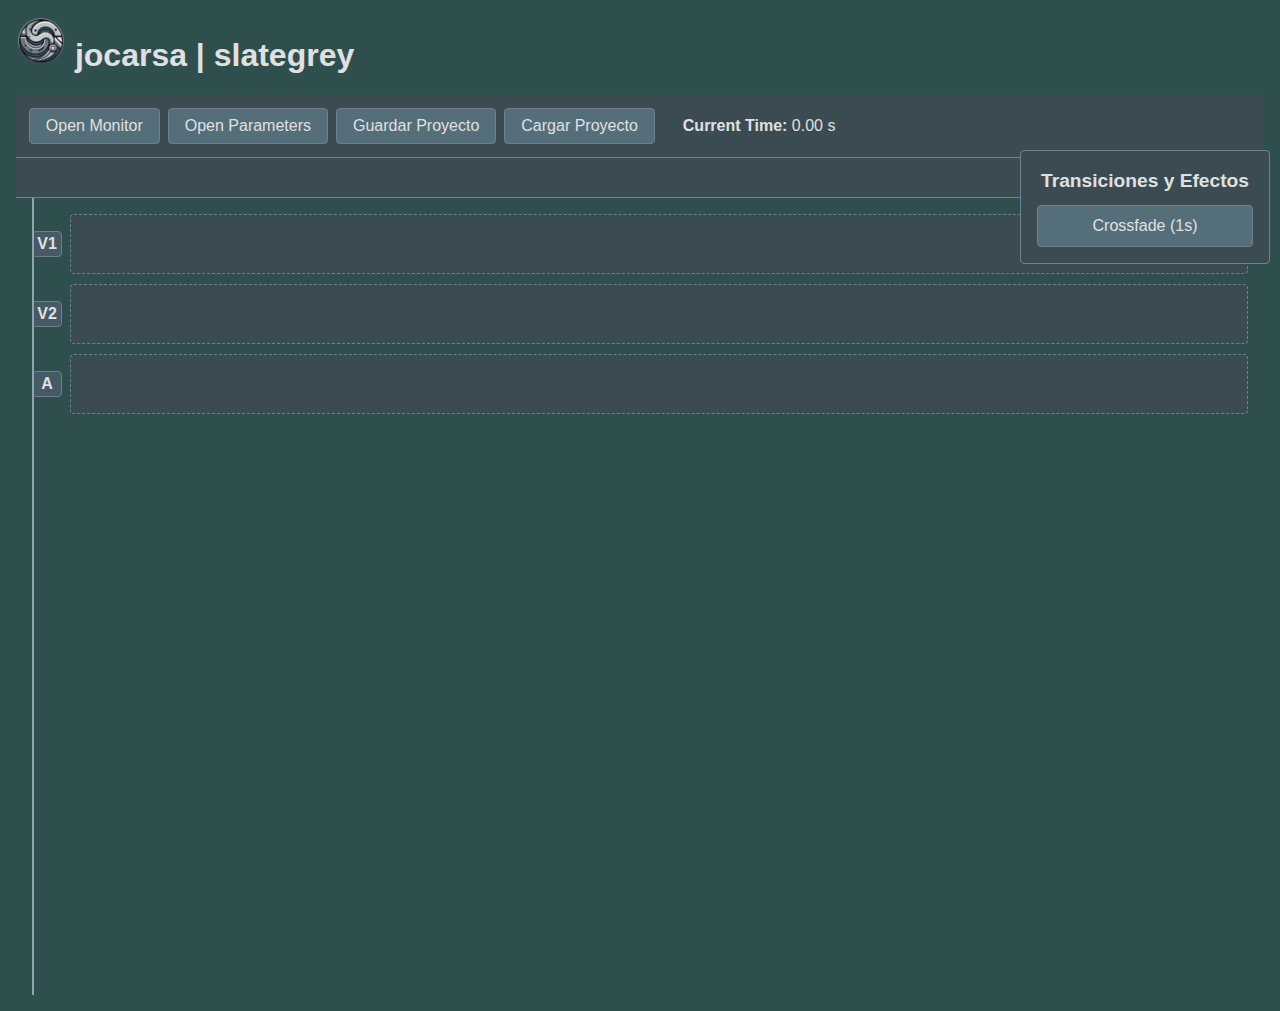
<file: index.html>
<!DOCTYPE html>
<html lang="en">
<head>
  <meta charset="UTF-8">
  <title>Main Timeline</title>
  <link rel="stylesheet" href="css/estilo.css">
</head>
<body>

<h1><img src="slategrey.png" alt="slategrey logo"> jocarsa | slategrey</h1>

<div id="container">

  <!-- TOP BAR con botones para abrir Monitor, Parámetros, Guardar y Cargar -->
  <div id="topPanelSingleRow">
    <button id="btnOpenMonitor">Open Monitor</button>
    <button id="btnOpenParams">Open Parameters</button>
    <button id="btnSaveProject">Guardar Proyecto</button>
    <button id="btnLoadProject">Cargar Proyecto</button>
    <!-- Input oculto para cargar archivo JSON -->
    <input type="file" id="fileInput" style="display:none;" accept=".json">

    <div style="margin-left: 20px;">
      <strong>Current Time:</strong>
      <span id="timeDisplay">0.00</span> s
    </div>
  </div>

  <!-- PANEL DEL TIMELINE -->
  <div id="bottomPanel">
    <!-- Time scale (ruler) -->
    <div id="timeScale"></div>

    <div id="tracksContainer">
      <!-- Cursor de tiempo -->
      <div id="timeCursor" class="time-cursor"></div>
      <!-- Ghost cursor para render -->
      <div id="ghostCursor" class="time-cursor ghost-cursor" style="display:none;"></div>
      <!-- VIDEO TRACK #1 -->
      <div class="trackRow">
        <div class="trackLabel">V1</div>
        <div id="trackVideo1" class="track"
             ondragover="event.preventDefault();"
             ondrop="handleFileDrop(event, 'video1')">
        </div>
      </div>
      <!-- VIDEO TRACK #2 -->
      <div class="trackRow">
        <div class="trackLabel">V2</div>
        <div id="trackVideo2" class="track"
             ondragover="event.preventDefault();"
             ondrop="handleFileDrop(event, 'video2')">
        </div>
      </div>
      <!-- AUDIO TRACK -->
      <div class="trackRow">
        <div class="trackLabel">A</div>
        <div id="trackAudio" class="track"
             ondragover="event.preventDefault();"
             ondrop="handleFileDrop(event, 'audio')">
        </div>
      </div>
    </div>
  </div>
</div>

<!-- Panel flotante de Transiciones y Efectos -->
<div id="transitionsPanel">
  <h2>Transiciones y Efectos</h2>
  <!-- Ítem de transición: crossfade -->
  <div id="transitionItem" draggable="true" data-type="crossfade">
    Crossfade (1s)
  </div>
</div>

<!-- Se incluyen los JS existentes -->
<script src="js/codigo.php"></script>
<!-- Se incluye el nuevo script para transiciones -->
<script src="js/funciones/transitions.js"></script>

<!-- Script para guardar y cargar el proyecto -->
<script>
  // Función para guardar el proyecto en un archivo JSON
  function saveProject() {
    let project = {
      clipsVideo1: clipsVideo1.map(serializeClip),
      clipsVideo2: clipsVideo2.map(serializeClip),
      clipsAudio: clipsAudio.map(serializeClip),
      transitions: transitions  // array global de transiciones
    };
    let json = JSON.stringify(project, null, 2);
    let blob = new Blob([json], { type: 'application/json' });
    let url = URL.createObjectURL(blob);
    let a = document.createElement('a');
    a.href = url;
    a.download = 'project.json';
    document.body.appendChild(a);
    a.click();
    document.body.removeChild(a);
  }

  // Función para cargar el proyecto desde un archivo JSON
  function loadProjectFromFile(file) {
    let reader = new FileReader();
    reader.onload = function(e) {
      try {
        let project = JSON.parse(e.target.result);
        // Reiniciamos los arrays actuales
        clipsVideo1 = project.clipsVideo1 || [];
        clipsVideo2 = project.clipsVideo2 || [];
        clipsAudio = project.clipsAudio || [];
        transitions = project.transitions || [];
        // Actualizamos la UI: Se remueven las transiciones visuales existentes y se re-renderizan
        let oldTransitions = document.querySelectorAll('.transition');
        oldTransitions.forEach(el => el.remove());
        transitions.forEach(t => renderTransitionOnTimeline(t));
        broadcastFullState();
      } catch(err) {
        alert("Error al cargar el proyecto: " + err);
      }
    };
    reader.readAsText(file);
  }

  document.getElementById('btnSaveProject').addEventListener('click', saveProject);
  document.getElementById('btnLoadProject').addEventListener('click', function(){
    document.getElementById('fileInput').click();
  });
  document.getElementById('fileInput').addEventListener('change', function(e){
    let file = e.target.files[0];
    if(file) loadProjectFromFile(file);
  });

  // Apertura de ventanas hijas (Monitor y Parameters)
  let monitorWin = null;
  let paramsWin = null;
  document.getElementById('btnOpenMonitor').addEventListener('click', () => {
    if (!monitorWin || monitorWin.closed) {
      monitorWin = window.open('monitor.html', 'monitorWin', 'width=800,height=600');
    } else {
      monitorWin.focus();
    }
  });
  document.getElementById('btnOpenParams').addEventListener('click', () => {
    if (!paramsWin || paramsWin.closed) {
      paramsWin = window.open('parameters.html', 'paramsWin', 'width=400,height=600');
    } else {
      paramsWin.focus();
    }
  });
</script>

</body>
</html>
</file>
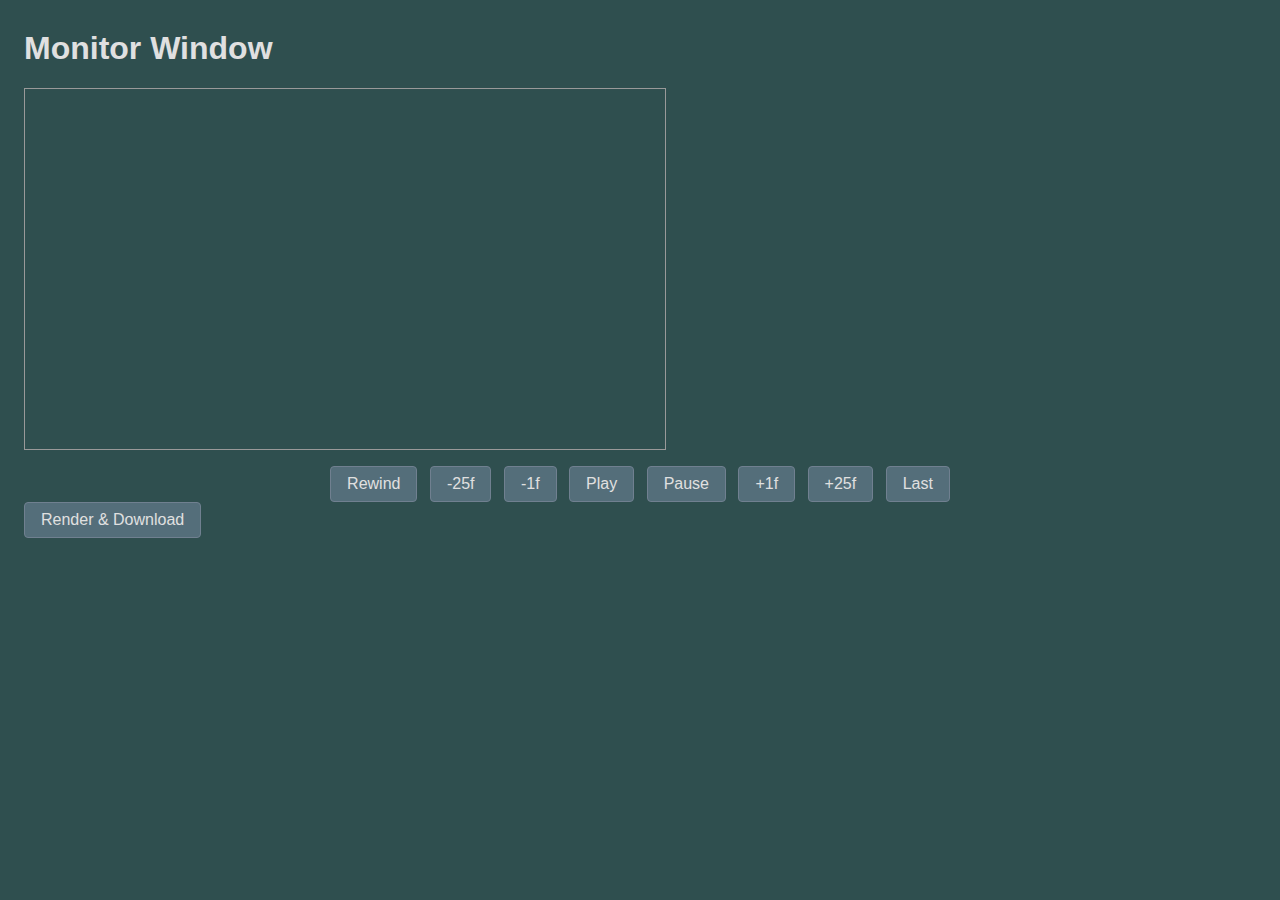
<file: monitor.html>
<!DOCTYPE html>
<html lang="en">
<head>
  <meta charset="UTF-8">
  <title>Monitor</title>
  <link rel="stylesheet" href="css/estilo.css">
  <style>
    body { margin: 8px; font-family: sans-serif; }
    #previewCanvas { border: 1px solid #999; display: block; margin-bottom: 8px; }
    #playbackControls button { margin-right: 4px; }
    #renderModal {
      position: fixed; top:0; left:0; right:0; bottom:0;
      background: rgba(0,0,0,0.5);
      display: none; align-items: center; justify-content: center;
    }
    #renderModalContent {
      background: #fff; padding: 20px; border-radius: 8px; text-align: center;
    }
    progress { width: 300px; height: 20px; }
  </style>
</head>
<body>

<h1>Monitor Window</h1>

<canvas id="previewCanvas" width="640" height="360"></canvas>

<div id="playbackControls">
  <button id="btnRewind">Rewind</button>
  <button id="btnBack25">-25f</button>
  <button id="btnBack1">-1f</button>
  <button id="btnPlay">Play</button>
  <button id="btnPause">Pause</button>
  <button id="btnFwd1">+1f</button>
  <button id="btnFwd25">+25f</button>
  <button id="btnLastFrame">Last</button>
</div>

<button id="renderButton">Render &amp; Download</button>

<!-- A modal to show rendering progress -->
<div id="renderModal">
  <div id="renderModalContent">
    <h3>Rendering...</h3>
    <progress id="renderProgress" value="0" max="100"></progress>
  </div>
</div>

<script>
// Canvas + contexto
const previewCanvas   = document.getElementById('previewCanvas');
const ctx             = previewCanvas.getContext('2d');

// Elementos del modal de renderizado
const renderButton    = document.getElementById('renderButton');
const renderModal     = document.getElementById('renderModal');
const renderProgress  = document.getElementById('renderProgress');

// Controles de reproducción
document.getElementById('btnRewind').addEventListener('click', () => setPreviewTime(0));
document.getElementById('btnBack25').addEventListener('click', () => stepFrames(-25));
document.getElementById('btnBack1').addEventListener('click', () => stepFrames(-1));
document.getElementById('btnPlay').addEventListener('click', () => {
  isPlaying = true;
  previewLastTimestamp = null;
  requestAnimationFrame(playbackLoop);
});
document.getElementById('btnPause').addEventListener('click', () => { isPlaying = false; });
document.getElementById('btnFwd1').addEventListener('click', () => stepFrames(1));
document.getElementById('btnFwd25').addEventListener('click', () => stepFrames(25));
document.getElementById('btnLastFrame').addEventListener('click', () => {
  let end = getTimelineMaxTime();
  setPreviewTime(end);
});

renderButton.addEventListener('click', () => {
  let endTime = getTimelineMaxTime();
  if (endTime < 0.01) {
    alert("No clips to render!");
    return;
  }
  doRender(endTime);
});

let channel;

function initializeChannel() {
  channel = new BroadcastChannel('myVideoEditorChannel');

  channel.onmessage = function(e) {
    const msg = e.data;
    switch(msg.type) {
      case 'fullState':
        if (msg.currentTime != null) {
          currentPreviewTime = msg.currentTime;
          updateClipsFromParent();
          updatePreviewUI();
        }
        break;
      case 'timeChanged':
        currentPreviewTime = msg.currentTime;
        updatePreviewUI();
        break;
    }
  };
}

initializeChannel();

// Actualiza los arrays de clips desde la ventana padre
let clipsVideo1 = [];
let clipsVideo2 = [];
let clipsAudio  = [];
function updateClipsFromParent() {
  if(window.opener) {
    clipsVideo1 = window.opener.clipsVideo1;
    clipsVideo2 = window.opener.clipsVideo2;
    clipsAudio  = window.opener.clipsAudio;
  }
}
updateClipsFromParent();

let currentPreviewTime = 0;
let isPlaying   = false;
let previewLastTimestamp = 0;
const FPS       = 30;
const PIXELS_PER_SECOND = 50;

function getTimelineMaxTime() {
  let maxT = 0;
  function check(arr){
    for (let c of arr){
      let end = c.startTime + c.duration;
      if (end > maxT) maxT = end;
    }
  }
  check(clipsVideo1);
  check(clipsVideo2);
  check(clipsAudio);
  return maxT;
}

function updatePreviewUI() {
  updatePreviewAtTime(currentPreviewTime);
}

function updatePreviewAtTime(t) {
  ctx.clearRect(0, 0, previewCanvas.width, previewCanvas.height);
  drawClipsAtTime(clipsVideo1, t);
  drawClipsAtTime(clipsVideo2, t);
}

function drawClipsAtTime(clipArray, timeSec){
  for (let clip of clipArray) {
    let start = clip.startTime;
    let end   = clip.startTime + clip.duration;
    if (timeSec >= start && timeSec < end) {
      if (clip.img) {
        let iw = clip.img.width;
        let ih = clip.img.height;
        let cw = previewCanvas.width;
        let ch = previewCanvas.height;
        let centerX = cw / 2;
        let centerY = ch / 2;
        ctx.save();
        ctx.translate(centerX, centerY);
        ctx.translate(clip.posX || 0, clip.posY || 0);
        ctx.rotate((clip.rotation||0) * Math.PI / 180);
        ctx.scale((clip.scale||1), (clip.scale||1));
        ctx.drawImage(clip.img, -iw/2, -ih/2);
        ctx.restore();
      } else if (clip.video) {
        let localTime = timeSec - clip.startTime;
        localTime = Math.max(0, Math.min(localTime, clip.video.duration||999999));
        try {
          clip.video.currentTime = localTime;
        } catch(e){}
        if (clip.video.videoWidth > 0 && clip.video.videoHeight > 0) {
          let vw = clip.video.videoWidth;
          let vh = clip.video.videoHeight;
          let cw = previewCanvas.width;
          let ch = previewCanvas.height;
          let centerX = cw/2;
          let centerY = ch/2;
          ctx.save();
          ctx.translate(centerX, centerY);
          ctx.translate(clip.posX || 0, clip.posY || 0);
          ctx.rotate((clip.rotation||0) * Math.PI / 180);
          ctx.scale((clip.scale||1), (clip.scale||1));
          ctx.drawImage(clip.video, -vw/2, -vh/2);
          ctx.restore();
        }
      }
    }
  }
}

function playbackLoop(timestamp) {
  if(!isPlaying) return;
  if(!previewLastTimestamp) previewLastTimestamp = timestamp;
  let dt = (timestamp - previewLastTimestamp) / 1000;
  previewLastTimestamp = timestamp;
  currentPreviewTime += dt;
  let end = getTimelineMaxTime();
  if (currentPreviewTime > end) {
    currentPreviewTime = end;
    isPlaying = false;
  }
  updatePreviewUI();
  requestAnimationFrame(playbackLoop);
  channel.postMessage({ type:'timeChanged', currentTime: currentPreviewTime });
}

function setPreviewTime(t) {
  currentPreviewTime = t;
  isPlaying = false;
  updatePreviewUI();
  channel.postMessage({ type:'timeChanged', currentTime: currentPreviewTime });
}

function stepFrames(numFrames) {
  let dt = numFrames / FPS;
  let newTime = currentPreviewTime + dt;
  newTime = Math.max(0, Math.min(newTime, getTimelineMaxTime()));
  setPreviewTime(newTime);
}

async function doRender(totalTime){
  renderModal.style.display = 'flex';
  renderProgress.value = 0;
  let audioCtx = new AudioContext();
  let audioDest = audioCtx.createMediaStreamDestination();
  if (window.opener && window.opener.scheduleAllAudio) {
    window.opener.scheduleAllAudio(audioCtx, audioDest, totalTime);
  } else {
    for (let c of clipsAudio) {
      if(!c.audioBuffer) continue;
      let source = audioCtx.createBufferSource();
      source.buffer = c.audioBuffer;
      source.start(audioCtx.currentTime + c.startTime, 0, c.duration);
      source.connect(audioCtx.destination);
      source.connect(audioDest);
    }
  }
  let canvasStream = previewCanvas.captureStream(FPS);
  let combinedStream = new MediaStream([
    ...canvasStream.getVideoTracks(),
    ...audioDest.stream.getAudioTracks()
  ]);
  let recorder = new MediaRecorder(combinedStream, { mimeType: 'video/webm; codecs=vp9' });
  let chunks = [];
  recorder.ondataavailable = e => { if(e.data.size>0) chunks.push(e.data); };
  recorder.onstop = () => {
    let blob = new Blob(chunks, { type:'video/webm' });
    let url = URL.createObjectURL(blob);
    let a = document.createElement('a');
    a.href = url;
    a.download = 'rendered_with_audio.webm';
    document.body.appendChild(a);
    a.click();
    document.body.removeChild(a);
    renderModal.style.display = 'none';
    audioCtx.close();
  };
  recorder.start();
  audioCtx.resume();
  let startTime = audioCtx.currentTime;
  function renderFrameLoop() {
    let now = audioCtx.currentTime;
    let elapsed = now - startTime;
    if(elapsed >= totalTime) {
      recorder.stop();
      return;
    }
    updatePreviewAtTime(elapsed);
    let progressPct = (elapsed / totalTime) * 100;
    renderProgress.value = Math.round(progressPct);
    requestAnimationFrame(renderFrameLoop);
  }
  renderFrameLoop();
}
</script>

</body>
</html>
</file>
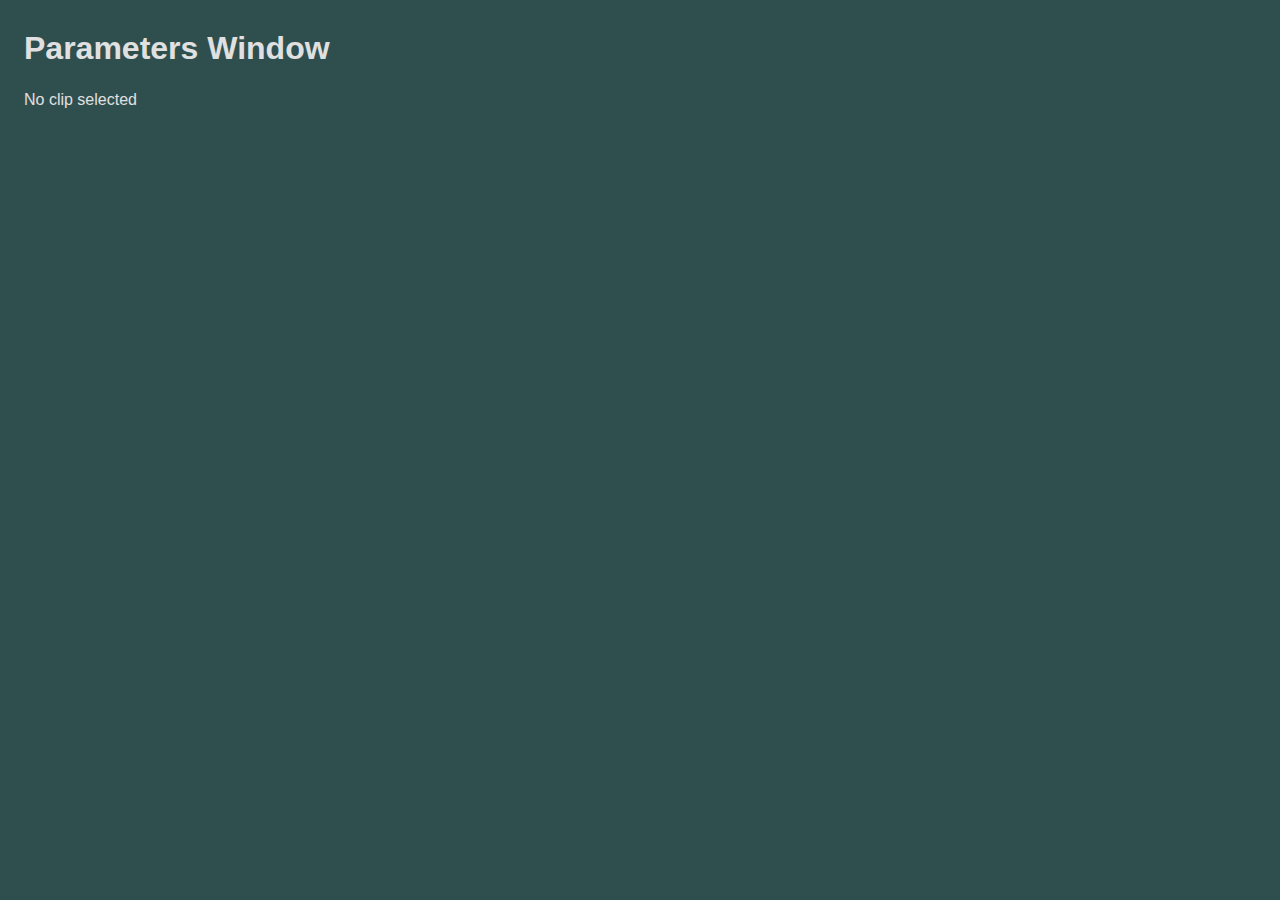
<file: parameters.html>
<!DOCTYPE html>
<html lang="en">
<head>
  <meta charset="UTF-8">
  <title>Parameters</title>
  <link rel="stylesheet" href="css/estilo.css">
  <style>
    body { margin: 8px; font-family: sans-serif; }
    .fieldGroup { margin-bottom: 1em; }
  </style>
</head>
<body>

<h1>Parameters Window</h1>

<div id="noClip">No clip selected</div>

<div id="paramFields" style="display:none;">
  <p>Clip ID: <span id="clipIdDisplay"></span></p>

  <!-- For video/images -->
  <div id="videoFields" class="fieldGroup">
    <label>Position X: <input type="number" id="posX" /></label><br>
    <label>Position Y: <input type="number" id="posY" /></label><br>
    <label>Rotation: <input type="number" id="rotation" /></label><br>
    <label>Scale: <input type="number" step="0.1" id="scale" /></label>
  </div>

  <!-- For audio -->
  <div id="audioFields" class="fieldGroup">
    <label>Volume:  <input type="range" id="volume" min="0" max="1" step="0.01" /></label><br>
    <label>Panning: <input type="range" id="panning" min="-1" max="1" step="0.01" /></label>
  </div>
</div>

<script>
// Función que retorna la ventana padre de forma dinámica
function getParentWindow() {
  return window.opener;
}

let selectedClip = null;

// Referencias del DOM
const noClipEl       = document.getElementById('noClip');
const paramFieldsEl  = document.getElementById('paramFields');
const clipIdDisplay  = document.getElementById('clipIdDisplay');

const videoFieldsEl  = document.getElementById('videoFields');
const audioFieldsEl  = document.getElementById('audioFields');

const posXInput      = document.getElementById('posX');
const posYInput      = document.getElementById('posY');
const rotationInput  = document.getElementById('rotation');
const scaleInput     = document.getElementById('scale');
const volumeInput    = document.getElementById('volume');
const panningInput   = document.getElementById('panning');

let channel;

function initializeChannel() {
  channel = new BroadcastChannel('myVideoEditorChannel');

  channel.onmessage = function(e) {
    const msg = e.data;
    switch(msg.type) {
      case 'fullState':
        if (msg.selectedClipId != null) {
          selectClipById(msg.selectedClipId);
        } else {
          selectedClip = null;
          updateUI();
        }
        break;
      case 'selectionChanged':
        let clipId = msg.selectedClip;
        selectClipById(clipId);
        break;
    }
  };
}

initializeChannel();

// Al cargar, se solicita el estado actual al padre
channel.postMessage({ type:'requestInitialState' });

function selectClipById(clipId) {
  const pw = getParentWindow();
  if (!pw) return;
  const all = pw.clipsVideo1.concat(pw.clipsVideo2, pw.clipsAudio);
  selectedClip = all.find(c => c.id === clipId) || null;
  updateUI();
}

function updateUI() {
  if (!selectedClip) {
    noClipEl.style.display = 'block';
    paramFieldsEl.style.display = 'none';
    return;
  }
  noClipEl.style.display = 'none';
  paramFieldsEl.style.display = 'block';
  clipIdDisplay.textContent = selectedClip.id;

  if (selectedClip.video || selectedClip.img) {
    videoFieldsEl.style.display = 'block';
    audioFieldsEl.style.display = 'none';

    posXInput.value     = selectedClip.posX || 0;
    posYInput.value     = selectedClip.posY || 0;
    rotationInput.value = selectedClip.rotation || 0;
    scaleInput.value    = selectedClip.scale || 1;

  } else if (selectedClip.audioBuffer) {
    videoFieldsEl.style.display = 'none';
    audioFieldsEl.style.display = 'block';

    volumeInput.value  = selectedClip.volume || 1;
    panningInput.value = selectedClip.panning || 0;

  } else {
    videoFieldsEl.style.display = 'none';
    audioFieldsEl.style.display = 'none';
  }
}

posXInput.addEventListener('input', () => sendProp('posX', parseFloat(posXInput.value)||0));
posYInput.addEventListener('input', () => sendProp('posY', parseFloat(posYInput.value)||0));
rotationInput.addEventListener('input', () => sendProp('rotation', parseFloat(rotationInput.value)||0));
scaleInput.addEventListener('input', () => sendProp('scale', parseFloat(scaleInput.value)||1));
volumeInput.addEventListener('input', () => sendProp('volume', parseFloat(volumeInput.value)||0));
panningInput.addEventListener('input', () => sendProp('panning', parseFloat(panningInput.value)||0));

function sendProp(property, value) {
  if (!selectedClip) return;
  channel.postMessage({
    type: 'updateClipProperty',
    clipId: selectedClip.id,
    property,
    value
  });
}
</script>

</body>
</html>
</file>
<file: css/estilo.css>
/* === RESET Y VARIABLES BASE === */
* {
  margin: 0;
  padding: 0;
  box-sizing: border-box;
}

:root {
  /* Colores base */
  --background-color: #2F4F4F;     /* Fondo general */
  --panel-bg: #3a4b52;             /* Fondo de paneles */
  --text-color: #e0e0e0;           /* Texto claro */
  --border-color: #708090;         /* Borde slate gray */
  --accent-color: #90a4ae;         /* Acento */
  
  /* Botones y controles */
  --button-bg: #546e7a;
  --button-hover-bg: #455a64;
  
  --input-bg: #3a4b52;
  --input-border: #708090;
  
  --control-bg: #455a64;
  
  /* Fuente principal */
  --font-family: 'Ubuntu', sans-serif;
}

/* === ESTILOS GLOBALES === */
body {
  background-color: var(--background-color);
  color: var(--text-color);
  font-family: var(--font-family);
  line-height: 1.5;
  padding: 1em;
}

h1, h2, h3 {
  color: var(--text-color);
  margin-bottom: 0.5em;
}

/* === BOTONES === */
button {
  background-color: var(--button-bg);
  color: var(--text-color);
  border: 1px solid var(--border-color);
  padding: 0.5em 1em;
  border-radius: 4px;
  cursor: pointer;
  transition: background-color 0.2s ease;
  font-size: 1em;
}
button:hover {
  background-color: var(--button-hover-bg);
}
button:focus {
  outline: none;
  box-shadow: 0 0 0 2px var(--accent-color);
}

/* === INPUTS, TEXTAREAS, SELECTS === */
input,
textarea,
select {
  background-color: var(--input-bg);
  color: var(--text-color);
  border: 1px solid var(--input-border);
  border-radius: 4px;
  padding: 0.5em;
  font-size: 1em;
  transition: border-color 0.2s ease;
}
input:focus,
textarea:focus,
select:focus {
  outline: none;
  border-color: var(--accent-color);
}

/* Enlaces */
a {
  color: var(--accent-color);
  text-decoration: none;
}
a:hover {
  text-decoration: underline;
}

/* === CONTENEDORES Y PANELES === */
.container {
  padding: 1em;
  background-color: var(--panel-bg);
  border: 1px solid var(--border-color);
  border-radius: 4px;
  margin: 1em 0;
}

/* === VENTANA PRINCIPAL (TIMELINE) === */
#container {
  display: flex;
  flex-direction: column;
  height: 100vh;
  background-color: var(--background-color);
}
#topPanelSingleRow {
  display: flex;
  align-items: center;
  padding: 0.8em;
  border-bottom: 1px solid var(--border-color);
  background-color: var(--panel-bg);
}
#topPanelSingleRow button {
  margin-right: 0.5em;
}
#bottomPanel {
  flex: 1 1 auto;
  display: flex;
  flex-direction: column;
  position: relative;
  overflow: hidden;
  background-color: var(--background-color);
}
#timeScale {
  position: relative;
  width: 100%;
  height: 40px;
  border-bottom: 1px solid var(--border-color);
  background-color: var(--panel-bg);
  cursor: pointer;
  user-select: none;
  flex-shrink: 0;
}
#tracksContainer {
  flex: 1 1 auto;
  position: relative;
  overflow-x: auto;
  overflow-y: hidden;
  background-color: var(--background-color);
  padding: 1em;
}

/* Cada fila de pista */
.trackRow {
  display: flex;
  align-items: center;
  margin-bottom: 10px;
}
.trackLabel {
  width: 30px;
  background-color: var(--control-bg);
  border: 1px solid var(--border-color);
  display: flex;
  align-items: center;
  justify-content: center;
  font-weight: bold;
  user-select: none;
  border-radius: 4px;
}
.track {
  flex: 1;
  border: 1px dashed var(--border-color);
  height: 60px;
  background-color: var(--panel-bg);
  margin-left: 0.5em;
  position: relative;
  border-radius: 4px;
}

/* Cursor de tiempo */
.time-cursor {
  position: absolute;
  top: 0;
  bottom: 0;
  width: 2px;
  background-color: var(--accent-color);
  pointer-events: none;
  z-index: 999;
}
.ghost-cursor {
  background-color: rgba(144,164,174,0.5);
}

/* Clips (video, imagen y audio) */
.clip {
  position: absolute;
  height: 100%;
  border: 1px solid var(--border-color);
  border-radius: 4px;
  cursor: grab;
  user-select: none;
  overflow: hidden;
  background-size: cover;
  background-position: center;
  transition: box-shadow 0.2s ease;
}
.clip:hover {
  box-shadow: 0 0 5px 2px var(--accent-color);
}
.clip-selected {
  outline: 3px solid var(--accent-color);
}

/* Estilo específico para clips de audio */
.audio-clip {
  background: linear-gradient(45deg, #5a6d78, #708090);
  display: flex;
  align-items: center;
  justify-content: flex-start;
  position: relative;
}

/* Etiqueta de clip */
.clip-label {
  position: relative;
  z-index: 2;
  background: rgba(0, 0, 0, 0.5);
  padding: 0 5px;
  border-radius: 4px;
  font-size: 0.9em;
  pointer-events: none;
  white-space: nowrap;
}

/* Canvas de waveform en clips de audio */
.waveform {
  position: absolute;
  left: 0;
  top: 0;
  bottom: 0;
  right: 0;
  z-index: 1;
}

/* Handles para redimensionar clips */
.handle {
  position: absolute;
  top: 0;
  width: 8px;
  height: 100%;
  cursor: ew-resize;
  background-color: var(--border-color);
  opacity: 0.8;
  z-index: 3;
}
.handle.left { left: 0; }
.handle.right { right: 0; }

/* === VENTANA DE MONITOR === */
#previewCanvas {
  border: 1px solid var(--border-color);
  display: block;
  margin-bottom: 1em;
}
#playbackControls {
  margin-top: 1em;
  text-align: center;
}
#playbackControls button {
  margin: 0 0.25em;
}
#renderModal {
  display: none;
  position: fixed;
  top: 0;
  left: 0;
  width: 100vw;
  height: 100vh;
  background-color: rgba(0, 0, 0, 0.6);
  align-items: center;
  justify-content: center;
}
#renderModalContent {
  background-color: var(--panel-bg);
  padding: 1.5em;
  border-radius: 8px;
  text-align: center;
  border: 1px solid var(--border-color);
}
progress {
  width: 300px;
  height: 20px;
  border: 1px solid var(--border-color);
  border-radius: 4px;
  background-color: var(--input-bg);
}

/* === VENTANA DE PARÁMETROS === */
#paramFields {
  margin-top: 1em;
  padding: 1em;
  background-color: var(--panel-bg);
  border: 1px solid var(--border-color);
  border-radius: 4px;
}
.fieldGroup {
  margin-bottom: 1em;
}
label {
  display: block;
  margin-bottom: 0.5em;
  font-size: 0.9em;
}

/* === PANEL DE TRANSICIONES Y EFECTOS === */
#transitionsPanel {
  position: fixed;
  right: 10px;
  top: 150px;
  width: 250px;
  background-color: var(--panel-bg);
  border: 1px solid var(--border-color);
  border-radius: 4px;
  padding: 1em;
  z-index: 2000;
}
#transitionsPanel h2 {
  font-size: 1.2em;
  margin-bottom: 0.5em;
  text-align: center;
}
#transitionItem {
  background-color: var(--button-bg);
  color: var(--text-color);
  padding: 0.5em;
  text-align: center;
  border: 1px solid var(--border-color);
  border-radius: 4px;
  cursor: grab;
  user-select: none;
  transition: background-color 0.2s ease;
}
#transitionItem:hover {
  background-color: var(--button-hover-bg);
}

/* Elementos de transición en el timeline */
.transition {
  pointer-events: none;
  z-index: 1000;
}
h1 img{
width:50px;
}
</file>
